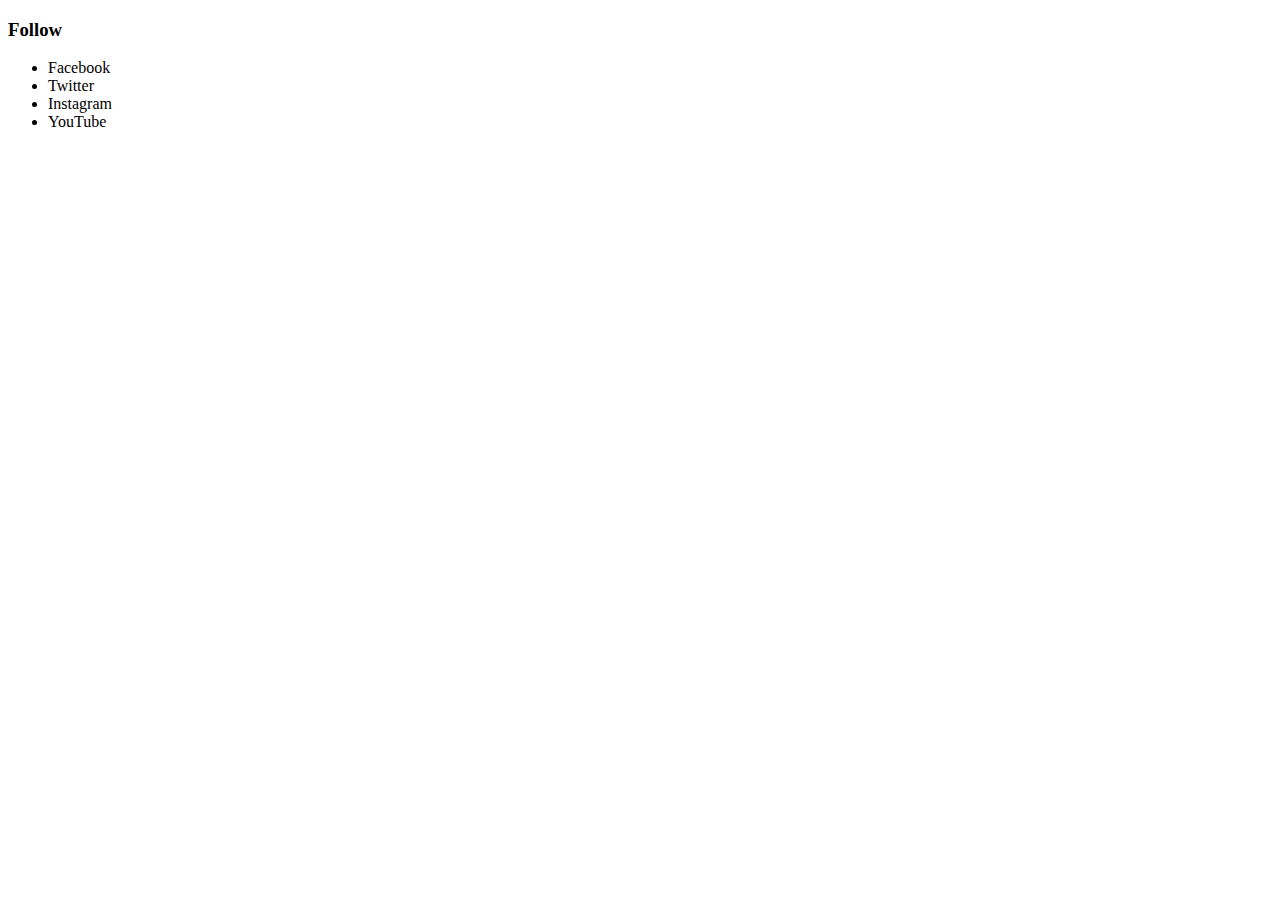
<file: test.html>
<!DOCTYPE html>
<html lang="en">
<head>
    <meta charset="UTF-8">
    <meta http-equiv="X-UA-Compatible" content="IE=edge">
    <meta name="viewport" content="width=device-width, initial-scale=1.0">
    <title>Document</title>
</head>
<body>
    <div class="foot4">
        <h3> Follow</h3>
        <ul class="fow">
            <li>Facebook</li>
            <li>Twitter</li>
            <li>Instagram</li>
            <li>YouTube</li>
        </ul>

    </div>
    
</body>
</html>
</file>
